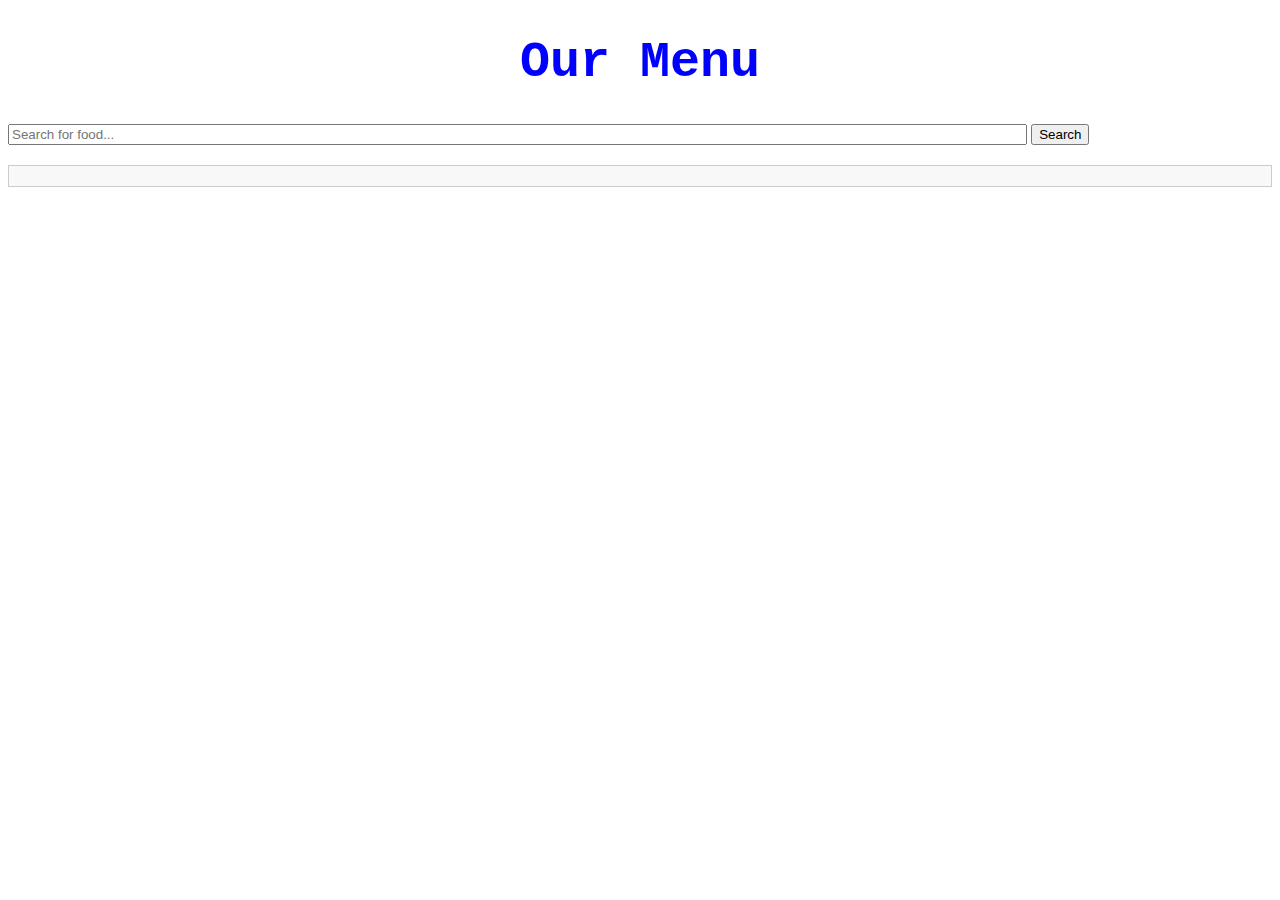
<file: practice.html>
<!DOCTYPE html>
<html lang="en">
<head>
  <link rel="stylesheet" href="practice.css">
    <meta charset="UTF-8">
    <meta name="viewport" content="width=device-width, initial-scale=1.0">
    <title>Menu</title>
</head>
<body>
    <h1>Our Menu</h1>

    <input class="food" type="text" id="searchInput" placeholder="Search for food...">
    <button id="searchButton">Search</button>

    <div id="results">
        <!-- Search results will be displayed here -->
    </div>
  

    <script src="practice.js"></script>
</body>
</html>
</file>
<file: practice.css>
/* Define styles for the results container */
#results {
    margin-top: 20px;
    padding: 10px;
    border: 1px solid #ccc;
    background-color: #f8f8f8;
  
}

/* Define styles for the search results themselves */
#results h2 {
    font-size: 24px;
    margin-bottom: 10px;
    color:red;
}

#results p {
    font-size: 16px;
    margin: 5px 0;
    color: red;
  font-size: 30px;
  font-family:courier new;
}

/* Style for when there are no matching results */
#results p.no-results {
    font-style: italic;
    color: #888;
}

/* Styles for food items */
.food-item {
    display: flex;
    flex-direction: column;
    align-items: center;
    margin: 10px;
    padding: 10px;
    border: 1px solid #ccc;
    background-color: #f8f8f8;
    box-shadow: 0 0 5px rgba(0, 0, 0, 0.1);
}

/* Styles for food item images */
.food-item img {
    max-width: 100%;
    height: auto;
}

/* Styles for food item names */
.food-item h3 {
    margin-top: 5px;
    font-size: 16px;
    color: #333;
}
h1{
  color:blue;
  font-family: courier;
  font-size: 50px;
  text-align: center;
}
.food{
  text-align: :center;
  width:80%;
}
</file>
